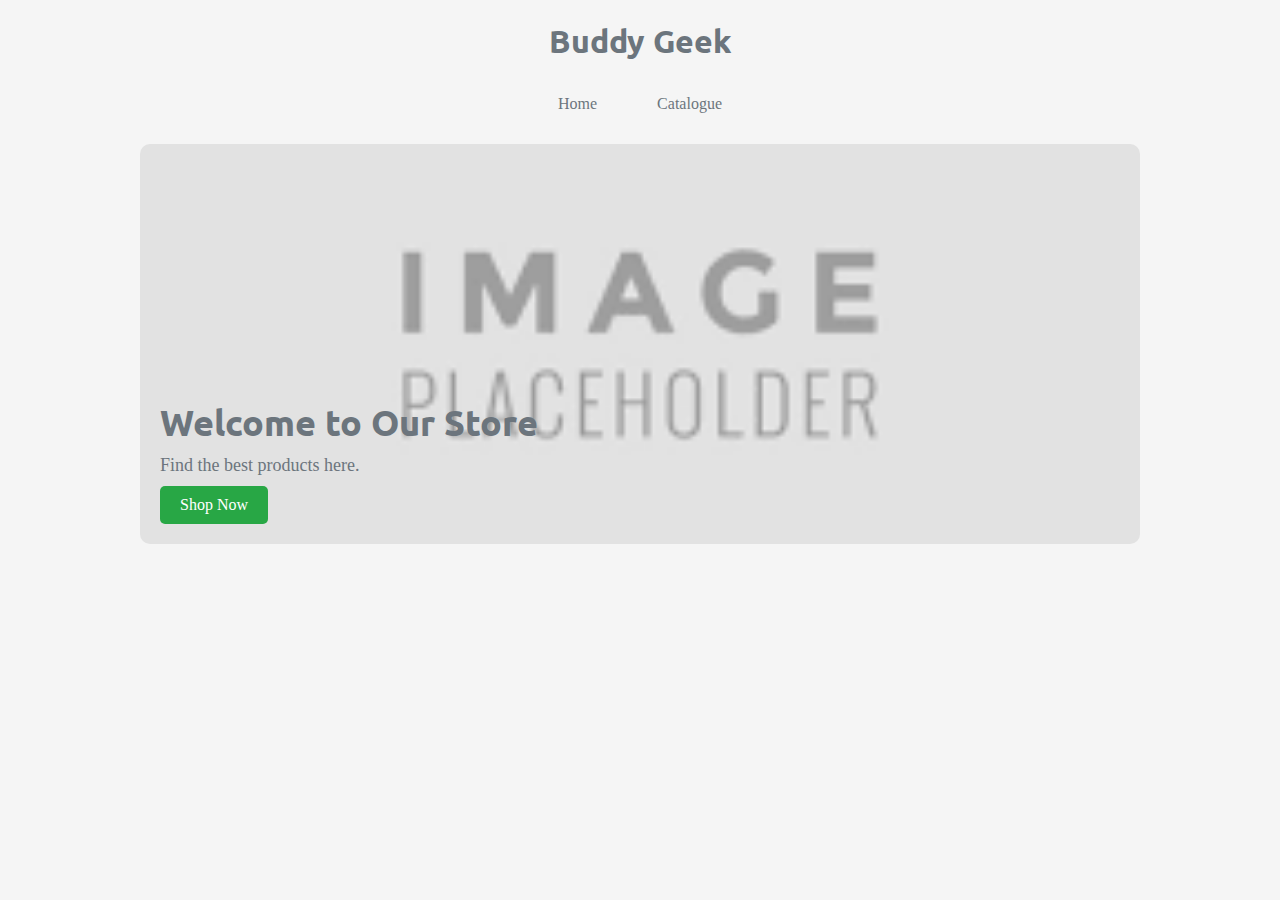
<file: index.html>
<!DOCTYPE html>
<html lang="en">
  <head>
    <meta charset="UTF-8" />
    <meta name="viewport" content="width=device-width, initial-scale=1.0" />
    <title>Buddy Geek | Home Page</title>
    <link rel="preconnect" href="https://fonts.googleapis.com" />
    <link rel="preconnect" href="https://fonts.gstatic.com" crossorigin />
    <link
      href="https://fonts.googleapis.com/css2?family=Ubuntu:ital,wght@0,300;0,400;0,500;0,700;1,300;1,400;1,500;1,700&display=swap"
      rel="stylesheet"
    />
    <link
      rel="stylesheet"
      href="https://fonts.googleapis.com/css2?family=Material+Symbols+Outlined:opsz,wght,FILL,GRAD@24,400,0,0"
    />
    <link rel="stylesheet" href="styles.css" />
  </head>
  <body>
    <section class="mobileview">
      <!-- Navigation Bar -->
      <nav class="navbar">
        <h1>Buddy Geek</h1>
        <div class="menu-icon" id="menu-icon">
          <span></span>
          <span></span>
          <span></span>
        </div>
        <ul class="nav-links" id="nav-links">
          <li><a href="index.html">Home</a></li>
          <li><a href="Catalogue.html">Catalogue</a></li>
        </ul>
      </nav>
    </section>
    <!-- <div class="header-container">
      <h1 id="logo">Buddy Geek</h1>
      <nav>
        <ul>
          <li>
            <a href="index.html" style="text-decoration: underline">Home</a>
          </li>
          <li><a href="Catalogue.html">Catalogue</a></li>
        </ul>
      </nav> -->

      <!-- <span class="material-symbols-outlined"> shopping_cart_checkout </span> -->
      <!-- Replace with your cart icon image -->
    </div>
    <main>
      <div class="banner">
        <img
          src="[data-uri]"
          alt="Default Image"
          class="default-img"
        />
        <img
          src="[data-uri]"
          alt="Hover Image"
          class="hover-img"
        />
        <div class="content">
          <h1>Welcome to Our Store</h1>
          <p>Find the best products here.</p>
          <a href="Catalogue.html" class="shop-now">Shop Now</a>
        </div>
      </div>
    </main>
  </body>
  <script src="index.js"></script>
</html>
</file>
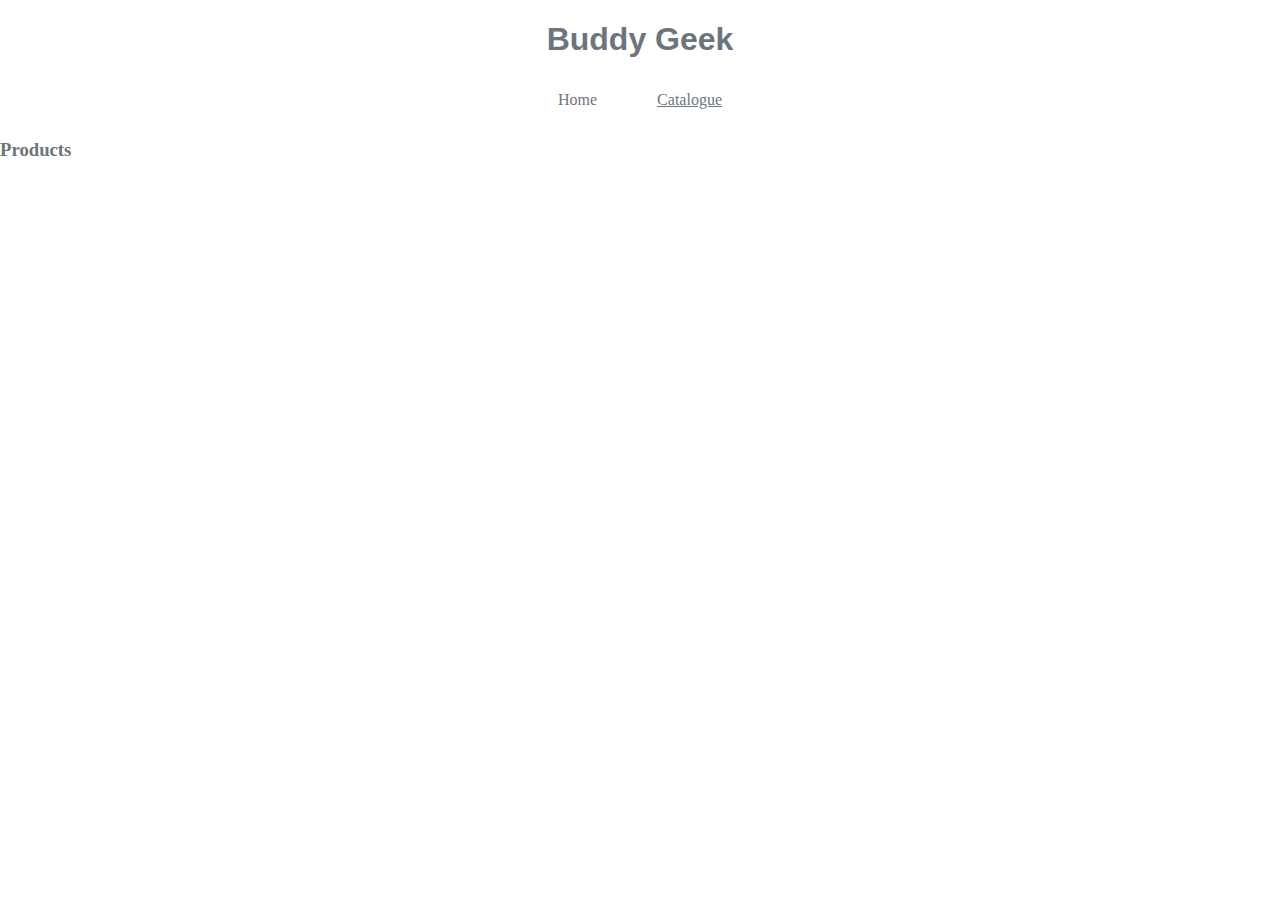
<file: Catalogue.html>
<!DOCTYPE html>
<html lang="en">
  <head>
    <meta charset="UTF-8" />
    <meta name="viewport" content="width=device-width, initial-scale=1.0" />
    <title>Buddy Geek | Products</title>
    <link rel="stylesheet" href="catalogue.css" />
  </head>
  <body>
    <h1>Buddy Geek</h1>
    <nav>
      <ul>
        <li>
          <a href="index.html">Home</a>
        </li>
        <li>
          <a href="Catalogue.html" style="text-decoration: underline"
            >Catalogue</a
          >
        </li>
      </ul>
    </nav>

    <h3>Products</h3>
  </body>
</html>
</file>
<file: styles.css>
/* font styles */

body {
  color: #6c757d;
  margin: 0;
  padding: 0;
  background-color: whitesmoke;
}
/* .header-container {
  background-image: url("https://img.freepik.com/free-vector/background-with-white-technology-design_23-2148384332.jpg?size=626&ext=jpg&ga=GA1.1.1934817260.1724256952&semt=ais_hybrid"); Add your tech-looking image here
  background-size: cover;  
  background-position: center;
  padding: 20px;
  text-align: center;
  color: white;
  
} */
/* navigation bar */
#logo {
  color: #007bff;
}
h1 {
  font-family: "Ubuntu", sans-serif;
  font-weight: 700;
  font-style: normal;
  text-align: center;
}
nav {
  /* background-color: #333; */
  text-align: center;
}
ul {
  list-style-type: none;
  padding: 0;
  margin: 0;

  /* background-color: #333; */
  display: flex;
  justify-content: center; /* Centers the links horizontally */
  align-items: center; /* Centers the links vertically (if needed) */
  height: 40px; /* Adjust the height as needed */
}

li {
  margin: 0 20px; /* Adjust spacing between items */
}

a {
  text-decoration: none;
  color: #6c757d;
  padding: 10px;
  display: block;
}
/*  */

.banner {
  position: relative;
  width: 100%;
  max-width: 1000px; /* Adjust the max-width as needed */
  height: 400px; /* Adjust the height as needed */
  margin: 20px auto; /* Center the banner horizontally */
  overflow: hidden;
  border-radius: 10px; /* Optional: rounded corners */
}

.banner img {
  width: 100%;
  height: 100%;
  object-fit: cover;
  transition: opacity 0.5s ease-in-out;
  position: absolute;
  top: 0;
  left: 0;
}

.banner img.hover-img {
  opacity: 0;
}

.banner:hover img.hover-img {
  opacity: 1;
}

.banner:hover img.default-img {
  opacity: 0;
}

.banner .content {
  position: absolute;
  bottom: 20px;
  left: 20px;
  color: #6c757d;
  z-index: 2;
}

.banner .content h1 {
  margin: 0;
  font-size: 36px;
}

.banner .content p {
  margin: 10px 0;
  font-size: 18px;
}

.banner .content .shop-now {
  display: inline-block;
  padding: 10px 20px;
  background-color: #28a745;
  color: white;
  text-decoration: none;
  border-radius: 5px;
  transition: background-color 0.3s ease;
}

.banner .content .shop-now:hover {
  background-color: #0056b3;
}
.banner .content :hover {
  color: #0056b3;
}
</file>
<file: catalogue.css>
body {
  color: #6c757d;
  margin: 0;
  padding: 0;
}

h1 {
  font-family: "Ubuntu", sans-serif;
  font-weight: 700;
  font-style: normal;
  text-align: center;
}
nav {
  /* background-color: #333; */
  text-align: center;
}
ul {
  list-style-type: none;
  padding: 0;
  margin: 0;
  /* background-color: #333; */
  display: flex;
  justify-content: center; /* Centers the links horizontally */
  align-items: center; /* Centers the links vertically (if needed) */
  height: 40px; /* Adjust the height as needed */
}

li {
  margin: 0 20px; /* Adjust spacing between items */
}

a {
  text-decoration: none;
  color: #6c757d;
  padding: 10px;
  display: block;
}
</file>
